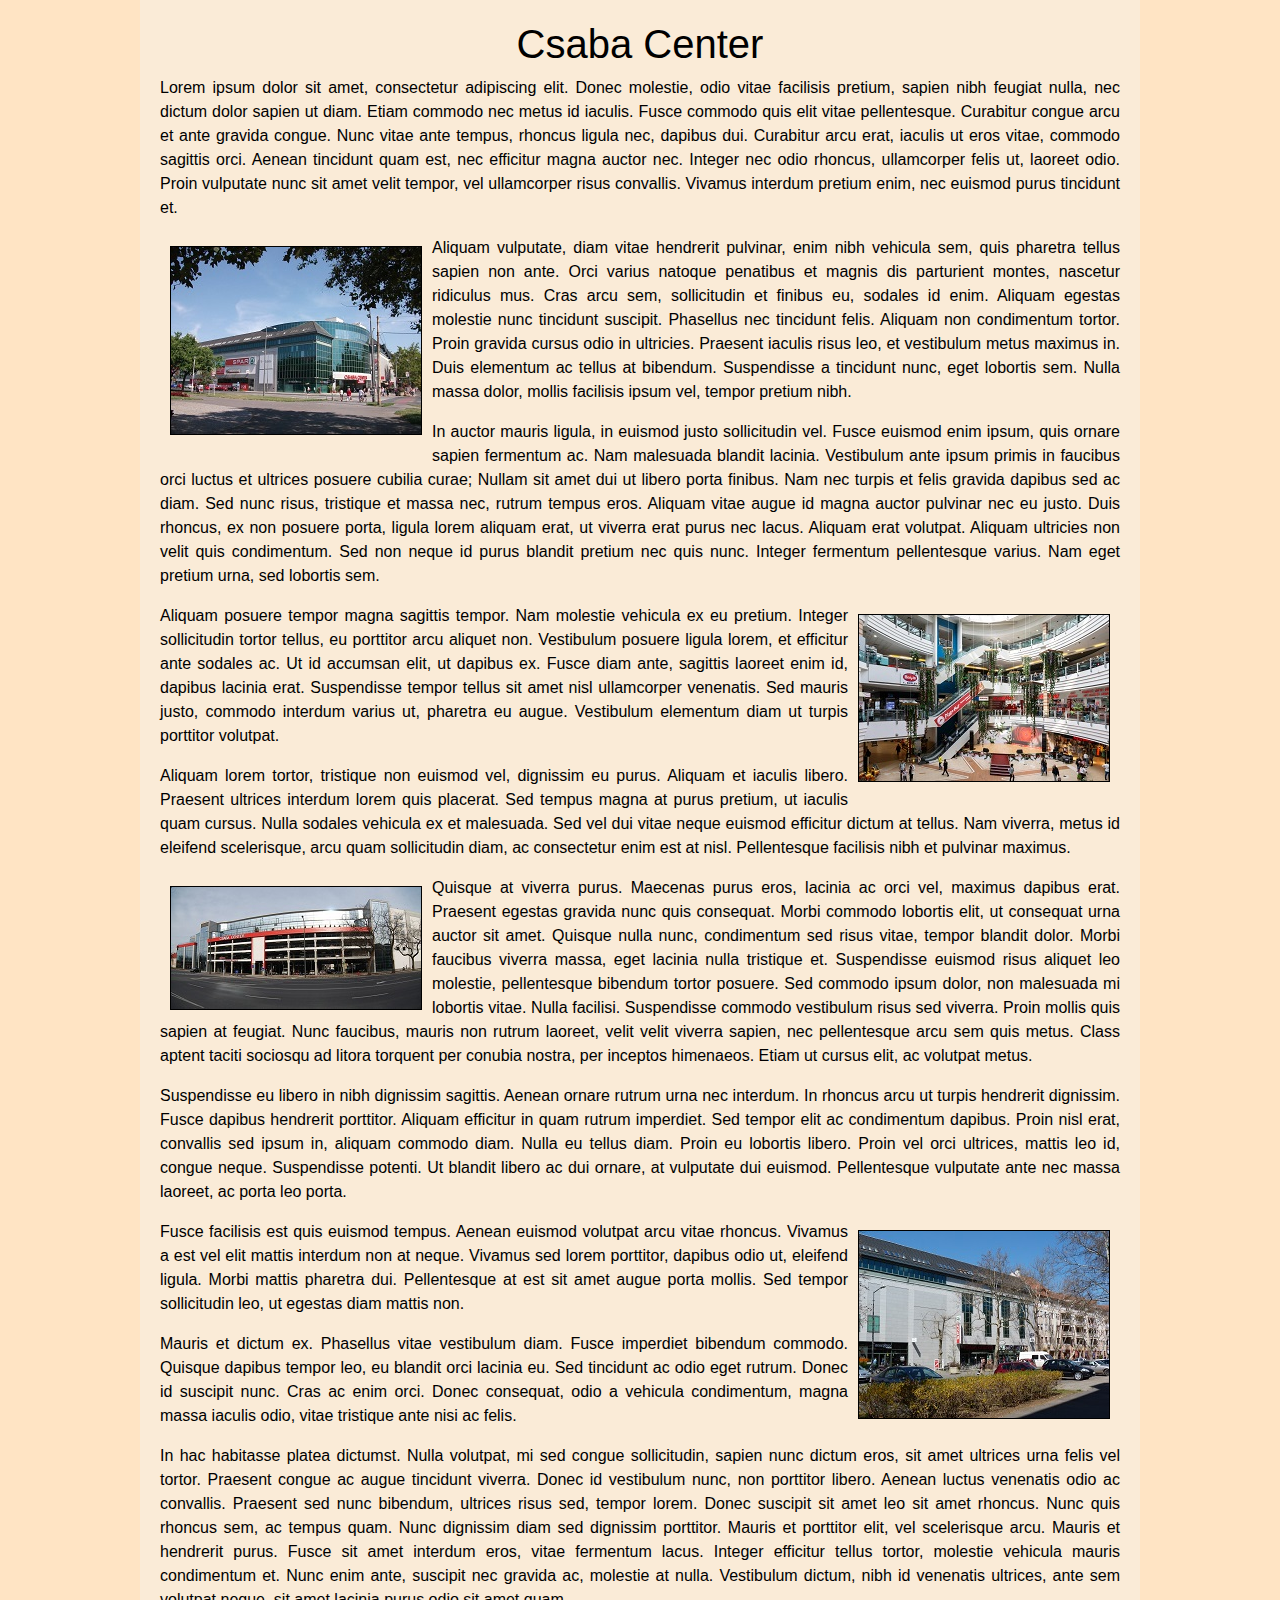
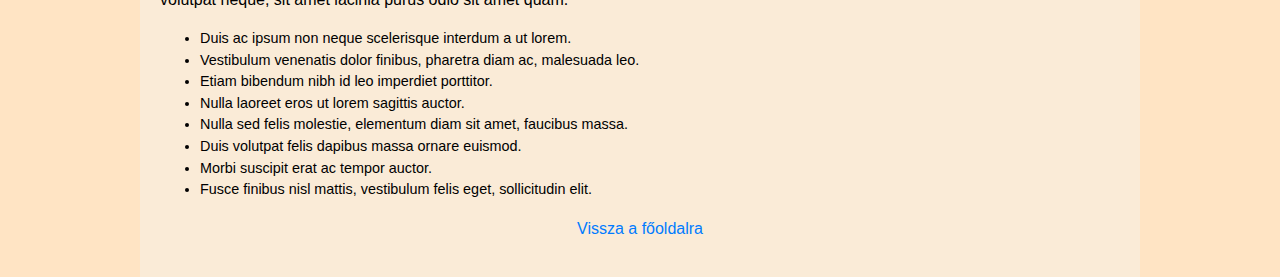
<file: center.html>
<!DOCTYPE html>
<html lang="hu">
<head>
    <meta charset="UTF-8">
    <meta http-equiv="X-UA-Compatible" content="IE=edge">
    <meta name="viewport" content="width=device-width, initial-scale=1.0">
    <title>Csaba Center</title>
    <link rel="stylesheet" href="https://cdn.jsdelivr.net/npm/bootstrap@4.3.1/dist/css/bootstrap.min.css" integrity="sha384-ggOyR0iXCbMQv3Xipma34MD+dH/1fQ784/j6cY/iJTQUOhcWr7x9JvoRxT2MZw1T" crossorigin="anonymous">
    <link rel="stylesheet" href="stilus.css">
</head>
<body>
    <div class="kozepre">
        <h1>Csaba Center</h1>
        <p>Lorem ipsum dolor sit amet, consectetur adipiscing elit. Donec molestie, odio vitae facilisis pretium, sapien nibh feugiat nulla, nec dictum dolor sapien ut diam. Etiam commodo nec metus id iaculis. Fusce commodo quis elit vitae pellentesque. Curabitur congue arcu et ante gravida congue. Nunc vitae ante tempus, rhoncus ligula nec, dapibus dui. Curabitur arcu erat, iaculis ut eros vitae, commodo sagittis orci. Aenean tincidunt quam est, nec efficitur magna auctor nec. Integer nec odio rhoncus, ullamcorper felis ut, laoreet odio. Proin vulputate nunc sit amet velit tempor, vel ullamcorper risus convallis. Vivamus interdum pretium enim, nec euismod purus tincidunt et.</p>
        <img class="balra" src="center/elsokep.jpg" alt="">
        <p>Aliquam vulputate, diam vitae hendrerit pulvinar, enim nibh vehicula sem, quis pharetra tellus sapien non ante. Orci varius natoque penatibus et magnis dis parturient montes, nascetur ridiculus mus. Cras arcu sem, sollicitudin et finibus eu, sodales id enim. Aliquam egestas molestie nunc tincidunt suscipit. Phasellus nec tincidunt felis. Aliquam non condimentum tortor. Proin gravida cursus odio in ultricies. Praesent iaculis risus leo, et vestibulum metus maximus in. Duis elementum ac tellus at bibendum. Suspendisse a tincidunt nunc, eget lobortis sem. Nulla massa dolor, mollis facilisis ipsum vel, tempor pretium nibh.</p>
        <p>In auctor mauris ligula, in euismod justo sollicitudin vel. Fusce euismod enim ipsum, quis ornare sapien fermentum ac. Nam malesuada blandit lacinia. Vestibulum ante ipsum primis in faucibus orci luctus et ultrices posuere cubilia curae; Nullam sit amet dui ut libero porta finibus. Nam nec turpis et felis gravida dapibus sed ac diam. Sed nunc risus, tristique et massa nec, rutrum tempus eros. Aliquam vitae augue id magna auctor pulvinar nec eu justo. Duis rhoncus, ex non posuere porta, ligula lorem aliquam erat, ut viverra erat purus nec lacus. Aliquam erat volutpat. Aliquam ultricies non velit quis condimentum. Sed non neque id purus blandit pretium nec quis nunc. Integer fermentum pellentesque varius. Nam eget pretium urna, sed lobortis sem.</p>
        <img class="jobbra" src="center/harmadikkep.jpg" alt="">
        <p>Aliquam posuere tempor magna sagittis tempor. Nam molestie vehicula ex eu pretium. Integer sollicitudin tortor tellus, eu porttitor arcu aliquet non. Vestibulum posuere ligula lorem, et efficitur ante sodales ac. Ut id accumsan elit, ut dapibus ex. Fusce diam ante, sagittis laoreet enim id, dapibus lacinia erat. Suspendisse tempor tellus sit amet nisl ullamcorper venenatis. Sed mauris justo, commodo interdum varius ut, pharetra eu augue. Vestibulum elementum diam ut turpis porttitor volutpat.</p>
        <p>Aliquam lorem tortor, tristique non euismod vel, dignissim eu purus. Aliquam et iaculis libero. Praesent ultrices interdum lorem quis placerat. Sed tempus magna at purus pretium, ut iaculis quam cursus. Nulla sodales vehicula ex et malesuada. Sed vel dui vitae neque euismod efficitur dictum at tellus. Nam viverra, metus id eleifend scelerisque, arcu quam sollicitudin diam, ac consectetur enim est at nisl. Pellentesque facilisis nibh et pulvinar maximus.</p>
        <img class="balra" src="center/masodikkep.jpg" alt="">
        <p>Quisque at viverra purus. Maecenas purus eros, lacinia ac orci vel, maximus dapibus erat. Praesent egestas gravida nunc quis consequat. Morbi commodo lobortis elit, ut consequat urna auctor sit amet. Quisque nulla nunc, condimentum sed risus vitae, tempor blandit dolor. Morbi faucibus viverra massa, eget lacinia nulla tristique et. Suspendisse euismod risus aliquet leo molestie, pellentesque bibendum tortor posuere. Sed commodo ipsum dolor, non malesuada mi lobortis vitae. Nulla facilisi. Suspendisse commodo vestibulum risus sed viverra. Proin mollis quis sapien at feugiat. Nunc faucibus, mauris non rutrum laoreet, velit velit viverra sapien, nec pellentesque arcu sem quis metus. Class aptent taciti sociosqu ad litora torquent per conubia nostra, per inceptos himenaeos. Etiam ut cursus elit, ac volutpat metus.</p>
        <p>Suspendisse eu libero in nibh dignissim sagittis. Aenean ornare rutrum urna nec interdum. In rhoncus arcu ut turpis hendrerit dignissim. Fusce dapibus hendrerit porttitor. Aliquam efficitur in quam rutrum imperdiet. Sed tempor elit ac condimentum dapibus. Proin nisl erat, convallis sed ipsum in, aliquam commodo diam. Nulla eu tellus diam. Proin eu lobortis libero. Proin vel orci ultrices, mattis leo id, congue neque. Suspendisse potenti. Ut blandit libero ac dui ornare, at vulputate dui euismod. Pellentesque vulputate ante nec massa laoreet, ac porta leo porta.</p>
        <img class="jobbra" src="center/negyedikkep.jpg" alt="">
        <p>Fusce facilisis est quis euismod tempus. Aenean euismod volutpat arcu vitae rhoncus. Vivamus a est vel elit mattis interdum non at neque. Vivamus sed lorem porttitor, dapibus odio ut, eleifend ligula. Morbi mattis pharetra dui. Pellentesque at est sit amet augue porta mollis. Sed tempor sollicitudin leo, ut egestas diam mattis non.</p>
        <p>Mauris et dictum ex. Phasellus vitae vestibulum diam. Fusce imperdiet bibendum commodo. Quisque dapibus tempor leo, eu blandit orci lacinia eu. Sed tincidunt ac odio eget rutrum. Donec id suscipit nunc. Cras ac enim orci. Donec consequat, odio a vehicula condimentum, magna massa iaculis odio, vitae tristique ante nisi ac felis.</p>
        <p>In hac habitasse platea dictumst. Nulla volutpat, mi sed congue sollicitudin, sapien nunc dictum eros, sit amet ultrices urna felis vel tortor. Praesent congue ac augue tincidunt viverra. Donec id vestibulum nunc, non porttitor libero. Aenean luctus venenatis odio ac convallis. Praesent sed nunc bibendum, ultrices risus sed, tempor lorem. Donec suscipit sit amet leo sit amet rhoncus. Nunc quis rhoncus sem, ac tempus quam. Nunc dignissim diam sed dignissim porttitor. Mauris et porttitor elit, vel scelerisque arcu. Mauris et hendrerit purus. Fusce sit amet interdum eros, vitae fermentum lacus. Integer efficitur tellus tortor, molestie vehicula mauris condimentum et. Nunc enim ante, suscipit nec gravida ac, molestie at nulla. Vestibulum dictum, nibh id venenatis ultrices, ante sem volutpat neque, sit amet lacinia purus odio sit amet quam.</p>
        <ul>
            <li>Duis ac ipsum non neque scelerisque interdum a ut lorem.</li>
            <li>Vestibulum venenatis dolor finibus, pharetra diam ac, malesuada leo.</li>
            <li>Etiam bibendum nibh id leo imperdiet porttitor.</li>
            <li>Nulla laoreet eros ut lorem sagittis auctor.</li>
            <li>Nulla sed felis molestie, elementum diam sit amet, faucibus massa.</li>
            <li>Duis volutpat felis dapibus massa ornare euismod.</li>
            <li>Morbi suscipit erat ac tempor auctor.</li>
            <li>Fusce finibus nisl mattis, vestibulum felis eget, sollicitudin elit.</li>
        </ul>
        <p id="linkkozepre"><a href="index.html">Vissza a főoldalra</a></p>
    </div>

</body>
</html>
</file>
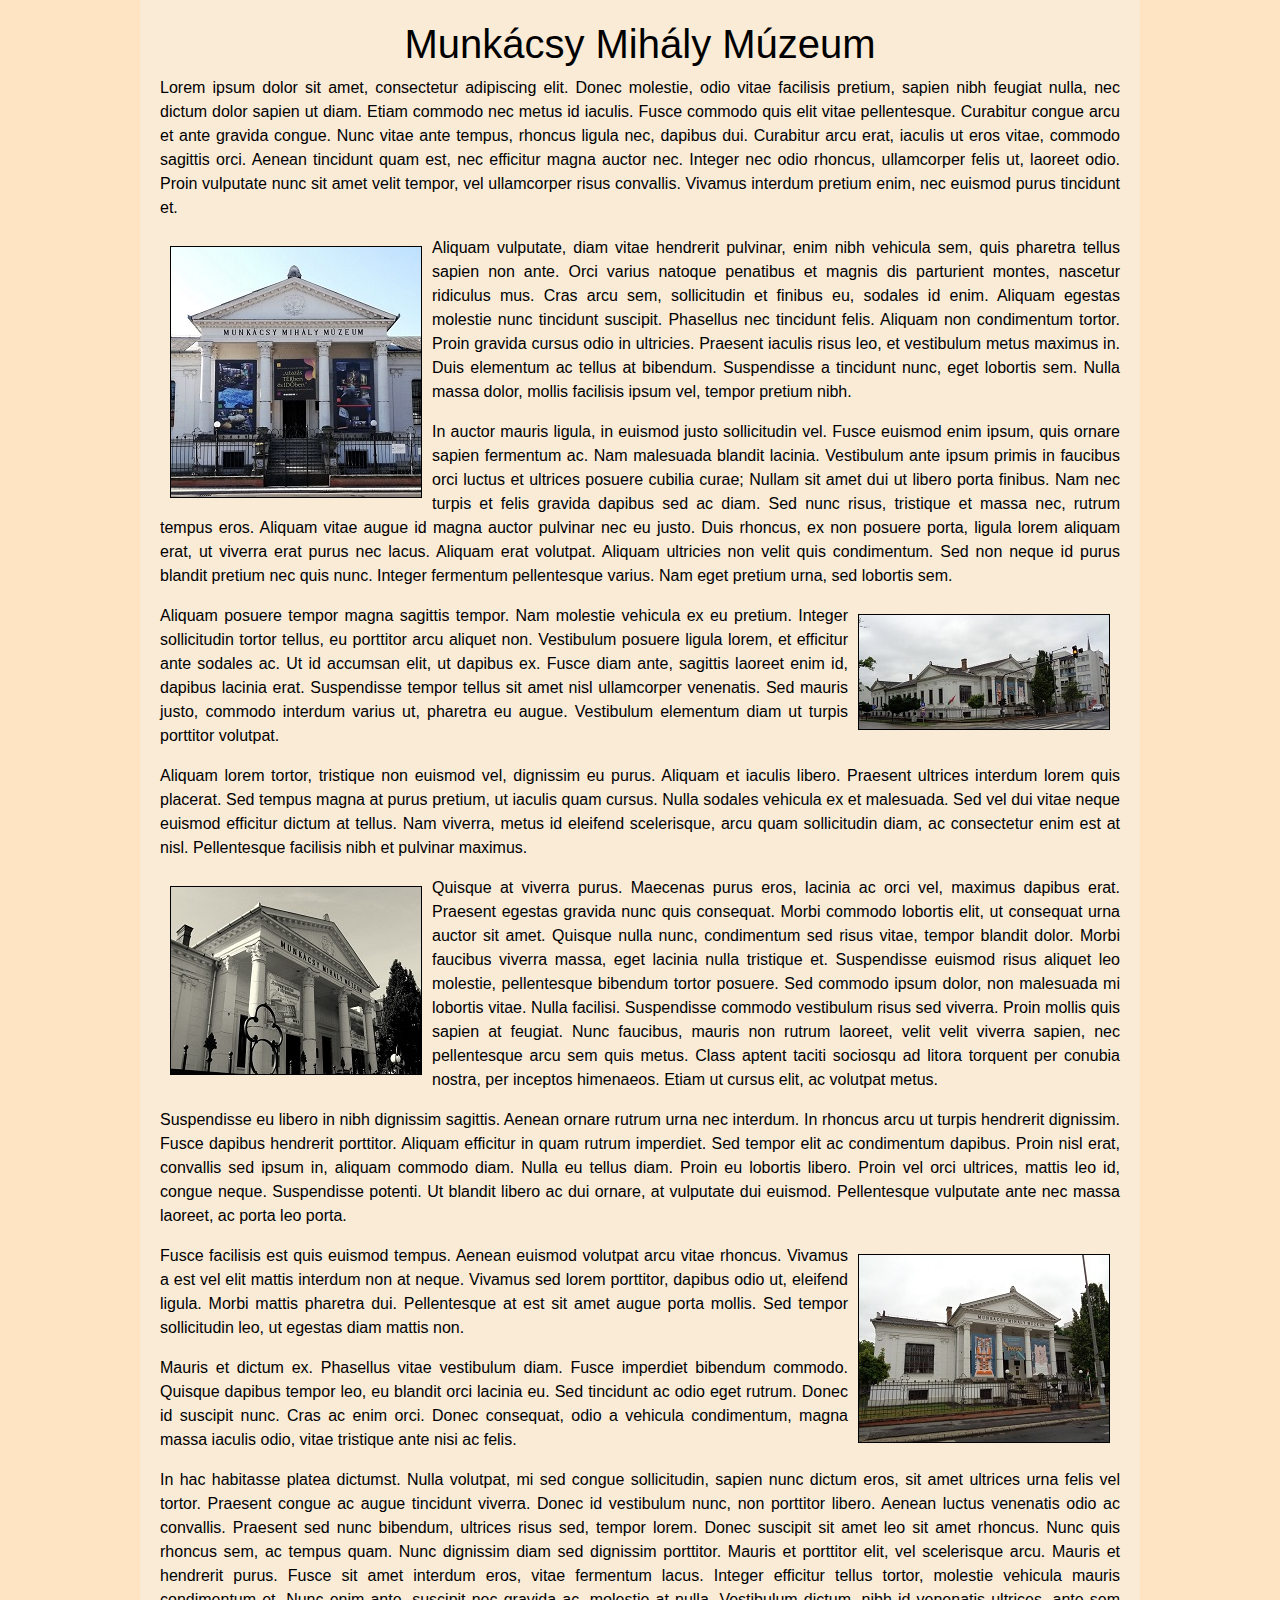
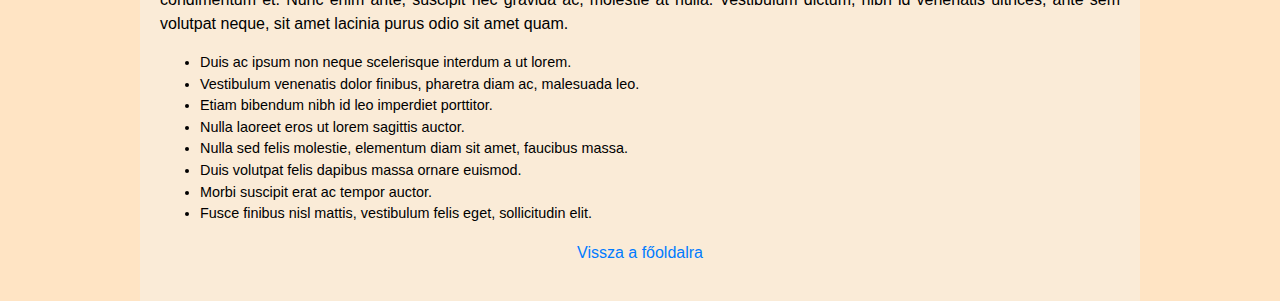
<file: muzeum.html>
<!DOCTYPE html>
<html lang="hu">
<head>
    <meta charset="UTF-8">
    <meta http-equiv="X-UA-Compatible" content="IE=edge">
    <meta name="viewport" content="width=device-width, initial-scale=1.0">
    <title>Munkácsy Mihály Múzeum</title>
    <link rel="stylesheet" href="https://cdn.jsdelivr.net/npm/bootstrap@4.3.1/dist/css/bootstrap.min.css" integrity="sha384-ggOyR0iXCbMQv3Xipma34MD+dH/1fQ784/j6cY/iJTQUOhcWr7x9JvoRxT2MZw1T" crossorigin="anonymous">
    <link rel="stylesheet" href="stilus.css">
</head>
<body>
    <div class="kozepre">
        <h1>Munkácsy Mihály Múzeum</h1>
        <p>Lorem ipsum dolor sit amet, consectetur adipiscing elit. Donec molestie, odio vitae facilisis pretium, sapien nibh feugiat nulla, nec dictum dolor sapien ut diam. Etiam commodo nec metus id iaculis. Fusce commodo quis elit vitae pellentesque. Curabitur congue arcu et ante gravida congue. Nunc vitae ante tempus, rhoncus ligula nec, dapibus dui. Curabitur arcu erat, iaculis ut eros vitae, commodo sagittis orci. Aenean tincidunt quam est, nec efficitur magna auctor nec. Integer nec odio rhoncus, ullamcorper felis ut, laoreet odio. Proin vulputate nunc sit amet velit tempor, vel ullamcorper risus convallis. Vivamus interdum pretium enim, nec euismod purus tincidunt et.</p>
        <img class="balra" src="muzeum/elsokep.jpg" alt="">
        <p>Aliquam vulputate, diam vitae hendrerit pulvinar, enim nibh vehicula sem, quis pharetra tellus sapien non ante. Orci varius natoque penatibus et magnis dis parturient montes, nascetur ridiculus mus. Cras arcu sem, sollicitudin et finibus eu, sodales id enim. Aliquam egestas molestie nunc tincidunt suscipit. Phasellus nec tincidunt felis. Aliquam non condimentum tortor. Proin gravida cursus odio in ultricies. Praesent iaculis risus leo, et vestibulum metus maximus in. Duis elementum ac tellus at bibendum. Suspendisse a tincidunt nunc, eget lobortis sem. Nulla massa dolor, mollis facilisis ipsum vel, tempor pretium nibh.</p>
        <p>In auctor mauris ligula, in euismod justo sollicitudin vel. Fusce euismod enim ipsum, quis ornare sapien fermentum ac. Nam malesuada blandit lacinia. Vestibulum ante ipsum primis in faucibus orci luctus et ultrices posuere cubilia curae; Nullam sit amet dui ut libero porta finibus. Nam nec turpis et felis gravida dapibus sed ac diam. Sed nunc risus, tristique et massa nec, rutrum tempus eros. Aliquam vitae augue id magna auctor pulvinar nec eu justo. Duis rhoncus, ex non posuere porta, ligula lorem aliquam erat, ut viverra erat purus nec lacus. Aliquam erat volutpat. Aliquam ultricies non velit quis condimentum. Sed non neque id purus blandit pretium nec quis nunc. Integer fermentum pellentesque varius. Nam eget pretium urna, sed lobortis sem.</p>
        <img class="jobbra" src="muzeum/harmadikkep.jpg" alt="">
        <p>Aliquam posuere tempor magna sagittis tempor. Nam molestie vehicula ex eu pretium. Integer sollicitudin tortor tellus, eu porttitor arcu aliquet non. Vestibulum posuere ligula lorem, et efficitur ante sodales ac. Ut id accumsan elit, ut dapibus ex. Fusce diam ante, sagittis laoreet enim id, dapibus lacinia erat. Suspendisse tempor tellus sit amet nisl ullamcorper venenatis. Sed mauris justo, commodo interdum varius ut, pharetra eu augue. Vestibulum elementum diam ut turpis porttitor volutpat.</p>
        <p>Aliquam lorem tortor, tristique non euismod vel, dignissim eu purus. Aliquam et iaculis libero. Praesent ultrices interdum lorem quis placerat. Sed tempus magna at purus pretium, ut iaculis quam cursus. Nulla sodales vehicula ex et malesuada. Sed vel dui vitae neque euismod efficitur dictum at tellus. Nam viverra, metus id eleifend scelerisque, arcu quam sollicitudin diam, ac consectetur enim est at nisl. Pellentesque facilisis nibh et pulvinar maximus.</p>
        <img class="balra" src="muzeum/masodikkep.jpg" alt="">
        <p>Quisque at viverra purus. Maecenas purus eros, lacinia ac orci vel, maximus dapibus erat. Praesent egestas gravida nunc quis consequat. Morbi commodo lobortis elit, ut consequat urna auctor sit amet. Quisque nulla nunc, condimentum sed risus vitae, tempor blandit dolor. Morbi faucibus viverra massa, eget lacinia nulla tristique et. Suspendisse euismod risus aliquet leo molestie, pellentesque bibendum tortor posuere. Sed commodo ipsum dolor, non malesuada mi lobortis vitae. Nulla facilisi. Suspendisse commodo vestibulum risus sed viverra. Proin mollis quis sapien at feugiat. Nunc faucibus, mauris non rutrum laoreet, velit velit viverra sapien, nec pellentesque arcu sem quis metus. Class aptent taciti sociosqu ad litora torquent per conubia nostra, per inceptos himenaeos. Etiam ut cursus elit, ac volutpat metus.</p>
        <p>Suspendisse eu libero in nibh dignissim sagittis. Aenean ornare rutrum urna nec interdum. In rhoncus arcu ut turpis hendrerit dignissim. Fusce dapibus hendrerit porttitor. Aliquam efficitur in quam rutrum imperdiet. Sed tempor elit ac condimentum dapibus. Proin nisl erat, convallis sed ipsum in, aliquam commodo diam. Nulla eu tellus diam. Proin eu lobortis libero. Proin vel orci ultrices, mattis leo id, congue neque. Suspendisse potenti. Ut blandit libero ac dui ornare, at vulputate dui euismod. Pellentesque vulputate ante nec massa laoreet, ac porta leo porta.</p>
        <img class="jobbra" src="muzeum/negyedikkep.jpg" alt="">
        <p>Fusce facilisis est quis euismod tempus. Aenean euismod volutpat arcu vitae rhoncus. Vivamus a est vel elit mattis interdum non at neque. Vivamus sed lorem porttitor, dapibus odio ut, eleifend ligula. Morbi mattis pharetra dui. Pellentesque at est sit amet augue porta mollis. Sed tempor sollicitudin leo, ut egestas diam mattis non.</p>
        <p>Mauris et dictum ex. Phasellus vitae vestibulum diam. Fusce imperdiet bibendum commodo. Quisque dapibus tempor leo, eu blandit orci lacinia eu. Sed tincidunt ac odio eget rutrum. Donec id suscipit nunc. Cras ac enim orci. Donec consequat, odio a vehicula condimentum, magna massa iaculis odio, vitae tristique ante nisi ac felis.</p>
        <p>In hac habitasse platea dictumst. Nulla volutpat, mi sed congue sollicitudin, sapien nunc dictum eros, sit amet ultrices urna felis vel tortor. Praesent congue ac augue tincidunt viverra. Donec id vestibulum nunc, non porttitor libero. Aenean luctus venenatis odio ac convallis. Praesent sed nunc bibendum, ultrices risus sed, tempor lorem. Donec suscipit sit amet leo sit amet rhoncus. Nunc quis rhoncus sem, ac tempus quam. Nunc dignissim diam sed dignissim porttitor. Mauris et porttitor elit, vel scelerisque arcu. Mauris et hendrerit purus. Fusce sit amet interdum eros, vitae fermentum lacus. Integer efficitur tellus tortor, molestie vehicula mauris condimentum et. Nunc enim ante, suscipit nec gravida ac, molestie at nulla. Vestibulum dictum, nibh id venenatis ultrices, ante sem volutpat neque, sit amet lacinia purus odio sit amet quam.</p>
        <ul>
            <li>Duis ac ipsum non neque scelerisque interdum a ut lorem.</li>
            <li>Vestibulum venenatis dolor finibus, pharetra diam ac, malesuada leo.</li>
            <li>Etiam bibendum nibh id leo imperdiet porttitor.</li>
            <li>Nulla laoreet eros ut lorem sagittis auctor.</li>
            <li>Nulla sed felis molestie, elementum diam sit amet, faucibus massa.</li>
            <li>Duis volutpat felis dapibus massa ornare euismod.</li>
            <li>Morbi suscipit erat ac tempor auctor.</li>
            <li>Fusce finibus nisl mattis, vestibulum felis eget, sollicitudin elit.</li>
        </ul>
        <p id="linkkozepre"><a href="index.html">Vissza a főoldalra</a></p>
    </div>

</body>
</html>
</file>
<file: stilus.css>
body{
    width: 1000px;
    margin: auto;
    background-color: bisque;
    color: black;
    font-family: Arial, Helvetica, sans-serif;

}

h1{
    text-align: center;
}

#imgmap{
    text-align: center;
}

.balra, .jobbra{
    margin: 10px;
    border: 1px solid black;
}

.balra{
    float: left;
}

.jobbra{
    float: right;
}

p{
    text-align: justify;
}

li{
    font-size: 90%;
    text-align: justify;
}

#linkkozepre{
    text-align: center;
}

.kozepre{
    background-color: antiquewhite;
    padding: 20px;
}
</file>
